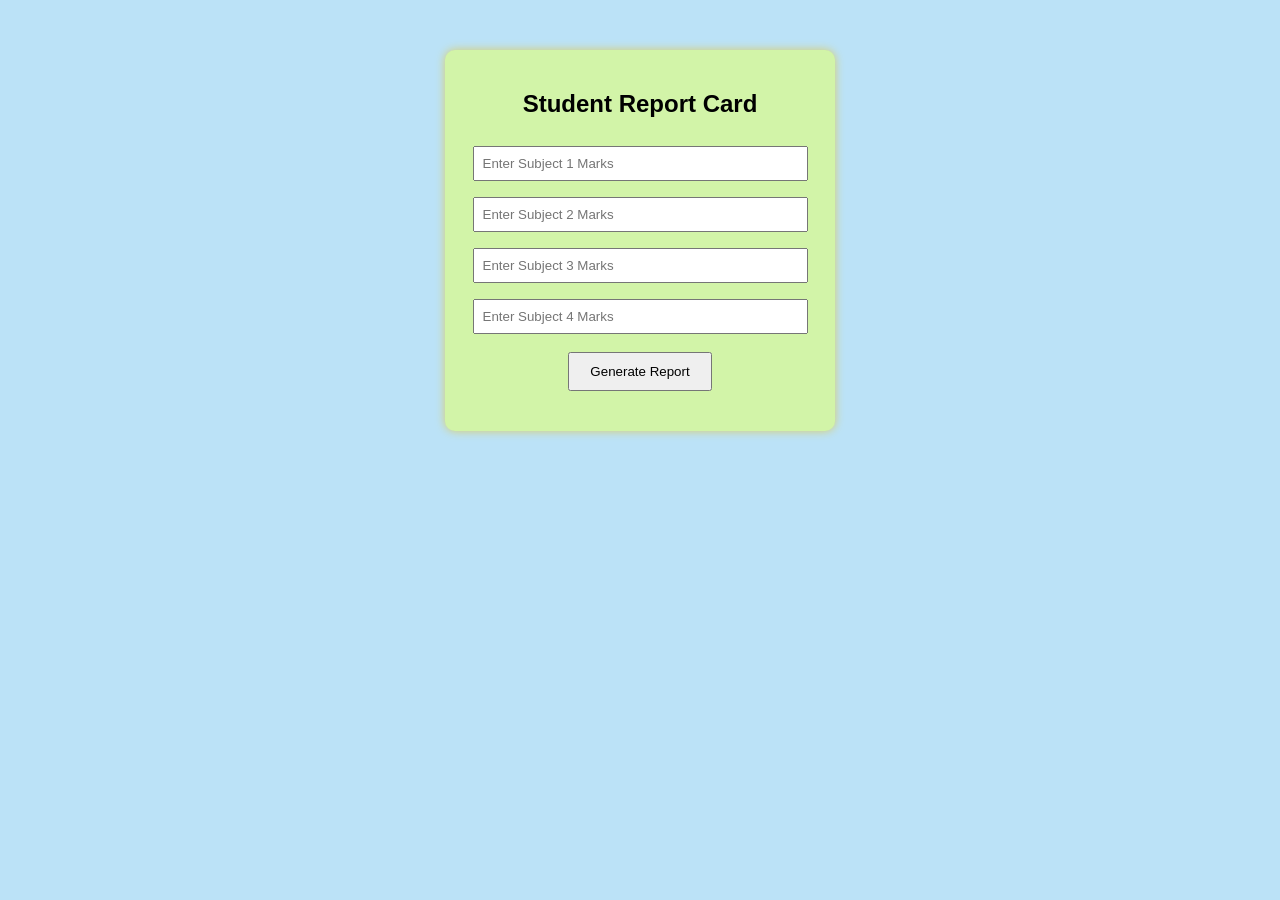
<file: endsem_practical/index.html>
<!DOCTYPE html>
<html lang="en">
<head>
    <meta charset="UTF-8">
    <meta name="viewport" content="width=device-width, initial-scale=1.0">
    <title>Student Report Card</title>
    <link rel="stylesheet" href="style.css">
</head>
<body>

    <div class="container">
        <h2>Student Report Card</h2>

        <input type="number" id="sub1" placeholder="Enter Subject 1 Marks">
        <input type="number" id="sub2" placeholder="Enter Subject 2 Marks">
        <input type="number" id="sub3" placeholder="Enter Subject 3 Marks">
        <input type="number" id="sub4" placeholder="Enter Subject 4 Marks">

        <button onclick="generateReport()">Generate Report</button>

        <div id="result"></div>
    </div>

    <script src="script.js"></script>
</body>
</html>
</file>
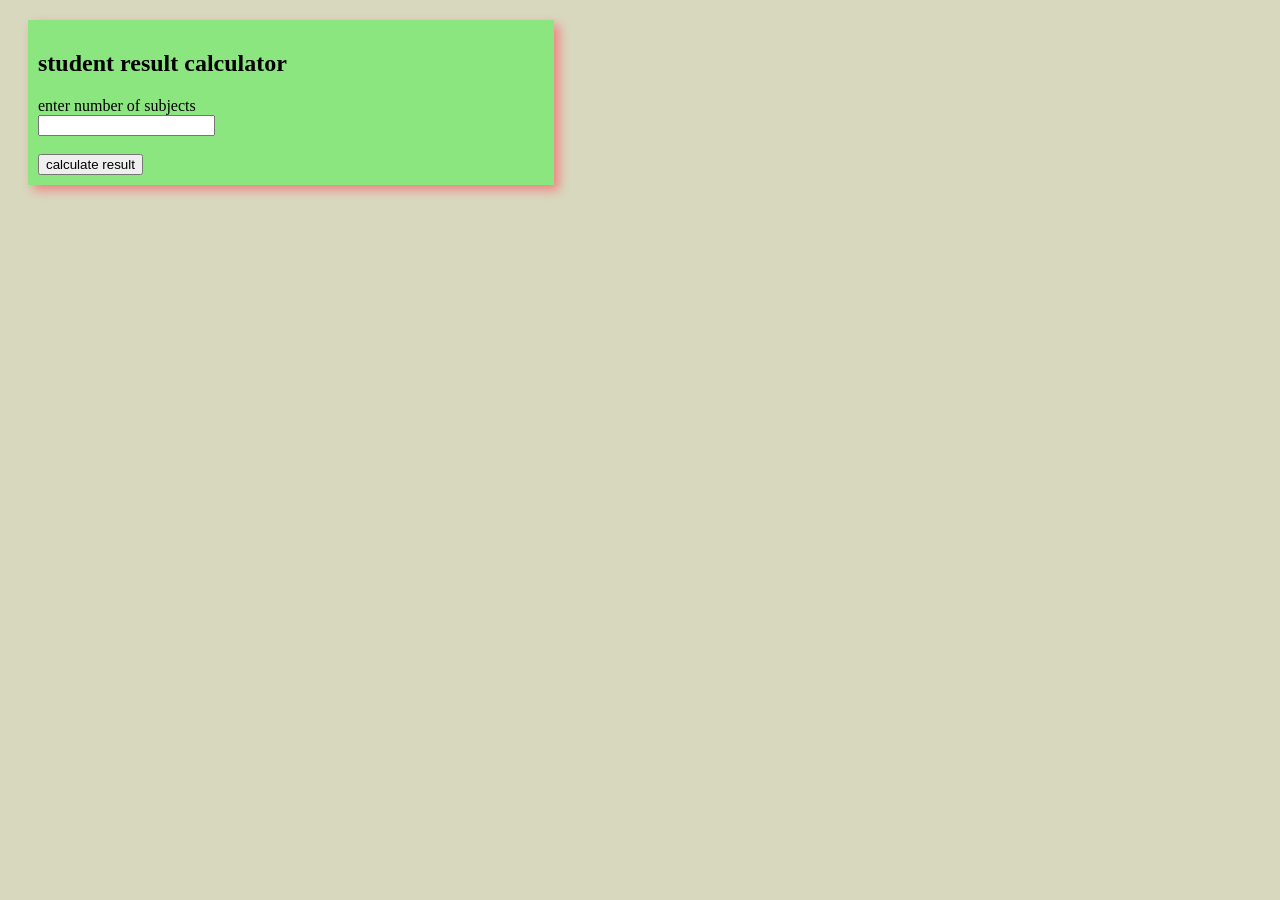
<file: 12-3-26 classwork.html>
<!DOCTYPE html>
<html lang="en">
<head>
    <meta charset="UTF-8">
    <meta name="viewport" content="width=device-width, initial-scale=1.0">
    <title>Document</title>
    <link rel="stylesheet" href="12-3-26.css">
</head>
<body>
    <div class="container">
        <h2>student result calculator</h2>
        <label for="subject">enter number of subjects</label><br>
        <input type="number" id="subjects"><br><br>
        <button onclick="calculateResult()">calculate result</button>
        <div id="result"></div>
    </div>
    <script src="12-3-26.js"></script>
</body>
</html>
</file>
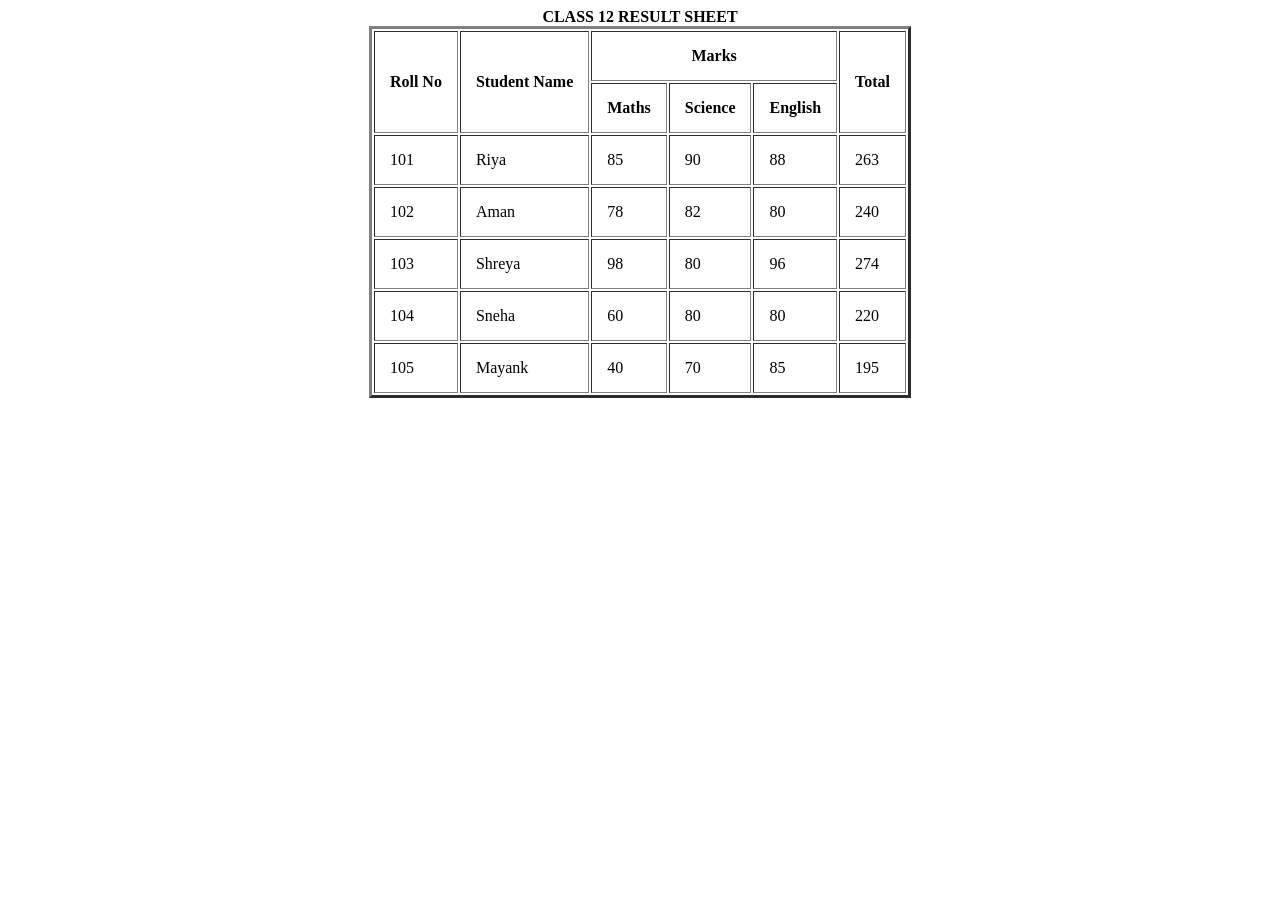
<file: class test.html>
<!DOCTYPE html>
<html>
<head>
    <title>School Result</title>
</head>
<body>

<table border="3" cellpadding="15" align="center">

    <caption><b>CLASS 12 RESULT SHEET</b></caption>

    <tr>
        <th rowspan="2">Roll No</th>
        <th rowspan="2">Student Name</th>
        <th colspan="3">Marks</th>
        <th rowspan="2">Total</th>
    </tr>

    <tr>
        <th>Maths</th>
        <th>Science</th>
        <th>English</th>
    </tr>

    <tr>
        <td>101</td>
        <td>Riya</td>
        <td>85</td>
        <td>90</td>
        <td>88</td>
        <td>263</td>
    </tr>

    <tr>
        <td>102</td>
        <td>Aman</td>
        <td>78</td>
        <td>82</td>
        <td>80</td>
        <td>240</td>
    </tr>

    <tr>
        <td>103</td>
        <td>Shreya</td>
        <td>98</td>
        <td>80</td>
        <td>96</td>
        <td>274</td>
    </tr>

    <tr>
        <td>104</td>
        <td>Sneha</td>
        <td>60</td>
        <td>80</td>
        <td>80</td>
        <td>220</td>
    </tr>

    <tr>
        <td>105</td>
        <td>Mayank</td>
        <td>40</td>
        <td>70</td>
        <td>85</td>
        <td>195</td>
    </tr>

</table>

</body>
</html>
</file>
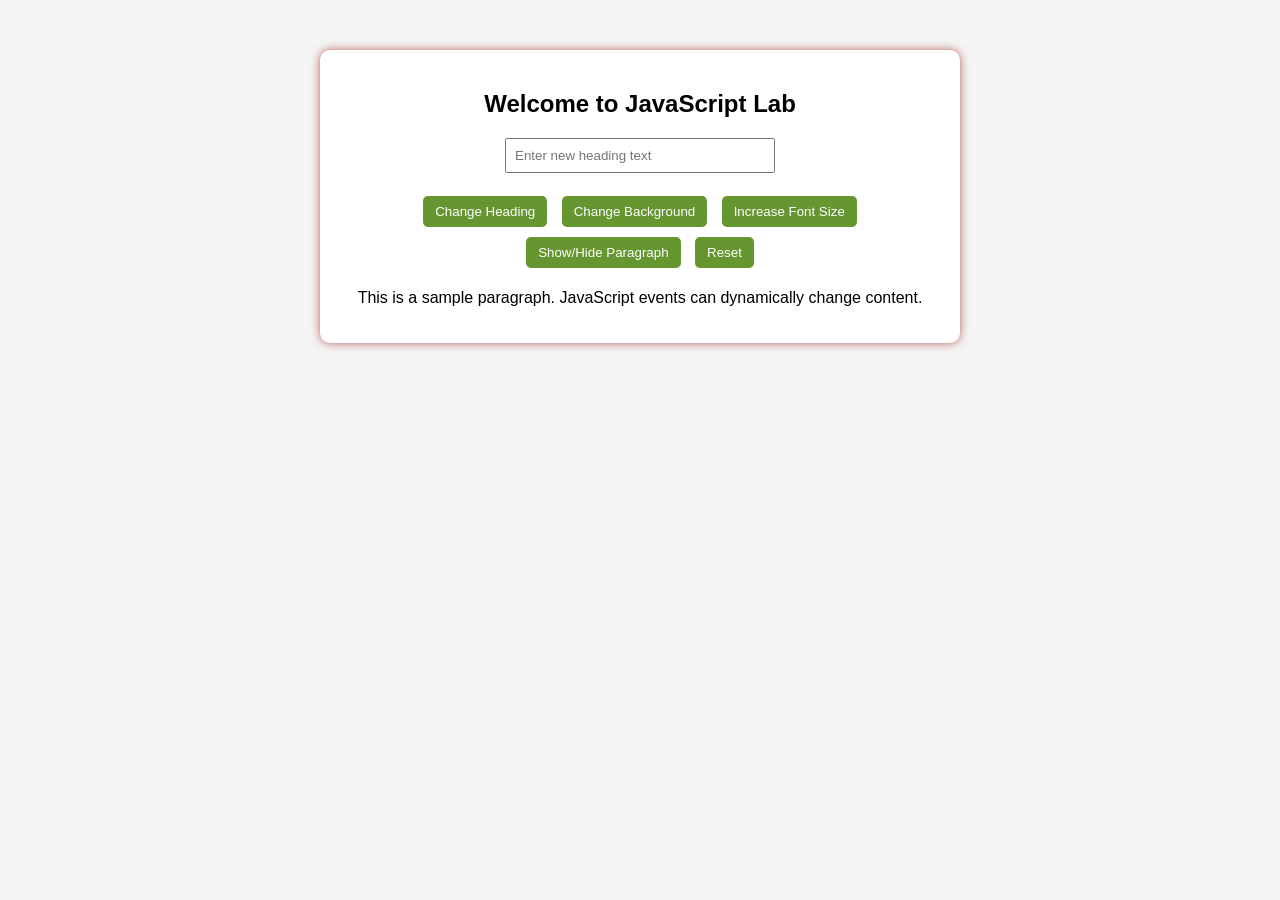
<file: exp6.html>
<!DOCTYPE html>
<html>
<head>
    <title>Dynamic Content Changer</title>
    <link rel="stylesheet" href="exp6.css">
</head>
<body>

<div class="container">
    <h2 id="mainHeading">Welcome to JavaScript Lab</h2>

    <input type="text" id="userInput" placeholder="Enter new heading text">

    <br><br>

    <button id="changeTextBtn">Change Heading</button>
    <button id="bgColorBtn">Change Background</button>
    <button id="fontSizeBtn">Increase Font Size</button>
    <button id="toggleBtn">Show/Hide Paragraph</button>
    <button id="resetBtn">Reset</button>

    <p id="paragraph">
        This is a sample paragraph. JavaScript events can dynamically change content.
    </p>
</div>

<script src="exp6.js"></script>
</body>
</html>
</file>
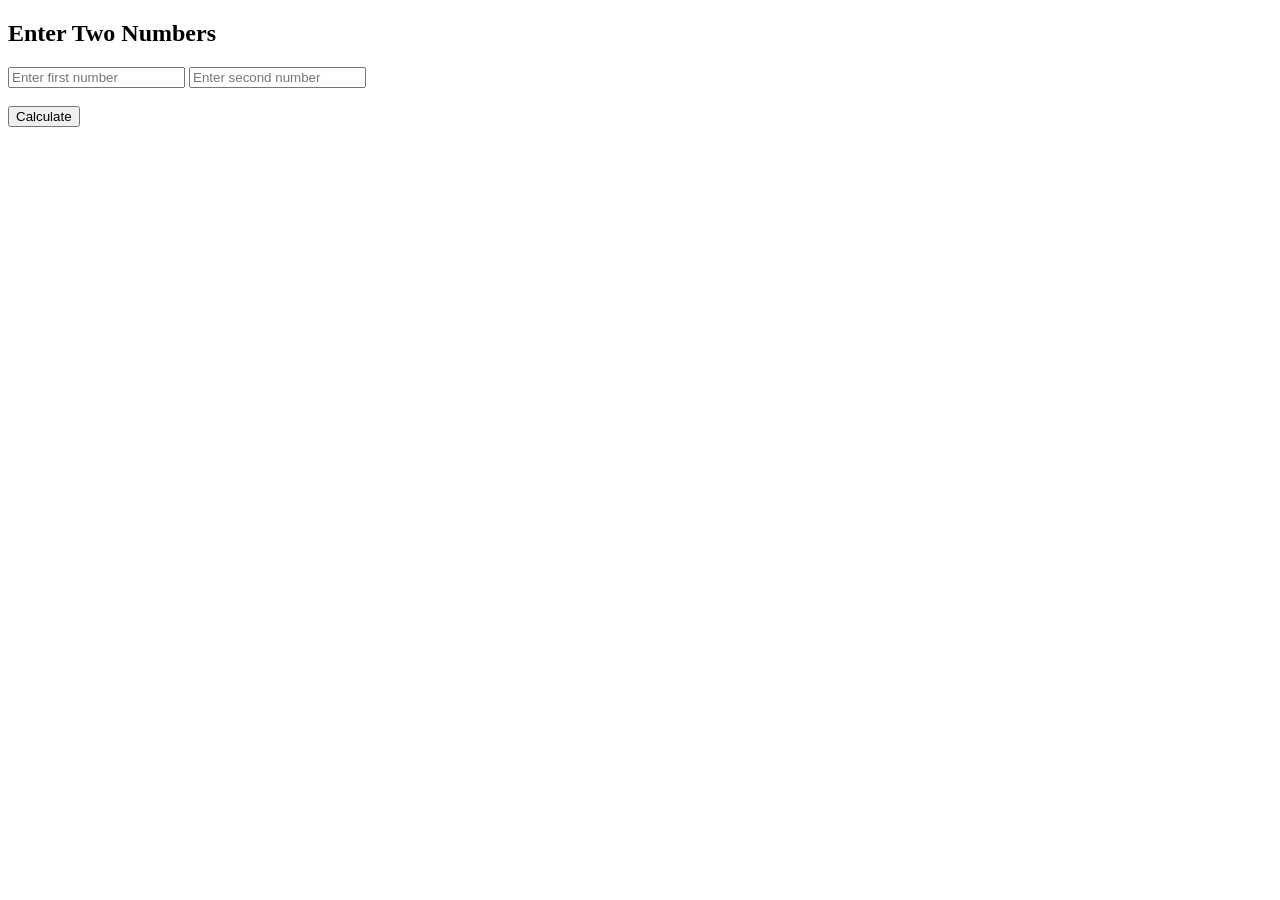
<file: midterm1solutions/assessment09-04-26.html>
<!DOCTYPE html>
<html lang="en">
<head>
    <meta charset="UTF-8">
    <meta name="viewport" content="width=device-width, initial-scale=1.0">
    <title>Math Operations</title>
</head>
<body>

    <h2>Enter Two Numbers</h2>

    <input type="number" id="num1" placeholder="Enter first number">
    <input type="number" id="num2" placeholder="Enter second number">

    <br><br>

    <button onclick="calculate()">Calculate</button>

    <h3 id="result"></h3>

    <script>
        function calculate() {
            let num1 = parseFloat(document.getElementById("num1").value);
            let num2 = parseFloat(document.getElementById("num2").value);

            let sum = num1 + num2;
            let difference = num1 - num2;
            let product = num1 * num2;

            document.getElementById("result").innerHTML =
                "Sum: " + sum + "<br>" +
                "Difference: " + difference + "<br>" +
                "Product: " + product;
        }
    </script>

</body>
</html>
</file>
<file: endsem_practical/style.css>
body {
    font-family: Arial, sans-serif;
    background-color: #bbe2f7;
    text-align: center;
}

.container {
    width: 350px;
    margin: 50px auto;
    padding: 20px;
    background-color: rgb(210, 244, 168);
    border-radius: 10px;
    box-shadow: 0 0 10px rgb(218, 205, 103);
}

h2 {
    margin-bottom: 20px;
}

input {
    width: 90%;
    padding: 8px;
    margin: 8px 0;
}

button {
    padding: 10px 20px;
    margin-top: 10px;
    cursor: pointer;
}

#result {
    margin-top: 20px;
    text-align: left;
}
</file>
<file: 12-3-26.css>
.container{
    width: 40%;
    height: 70%;
    background-color: rgb(139, 230, 127);
    box-shadow: 5px 5px 10px rgb(240, 130, 130);
    margin: 20px;
    padding: 10px;

}
body{
    align-items: center;

    background-color: rgb(216, 216, 191);
}
</file>
<file: exp6.css>
body {
    font-family: Arial;
    background-color: #f4f4f4;
    text-align: center;
}

.container {
    width: 600px;
    margin: 50px auto;
    padding: 20px;
    background: white;
    border-radius: 10px;
    box-shadow: 0 0 10px rgb(188, 97, 97);
}

button {
    padding: 8px 12px;
    margin: 5px;
    background-color: #659630;
    color: white;
    border: none;
    border-radius: 5px;
    cursor: pointer;
}

button:hover {
    background-color: #292d04;
}

input {
    padding: 8px;
    width: 250px;
}
</file>
